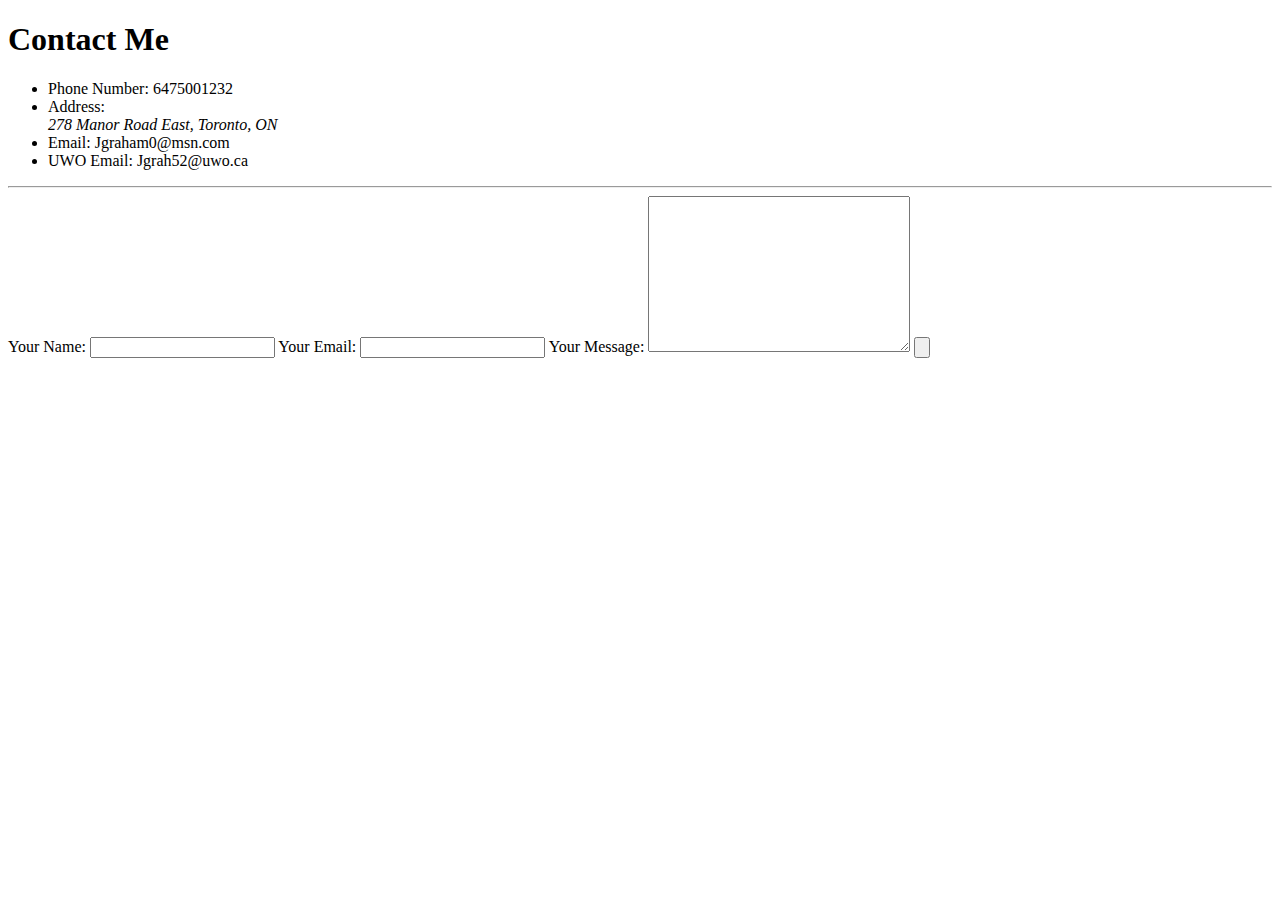
<file: contactme.html>
<!DOCTYPE html>
<html lang="en" dir="ltr">
  <head>
    <meta charset="utf-8">
    <title>Contact Me</title>
  </head>
  <body>
    <h1>Contact Me</h1>
    <ul>
      <li>Phone Number:   <Number:>6475001232</Number:></li>
      <li>Address:   <Address>278 Manor Road East, Toronto, ON </Address></li>
      <li>Email:   <Email>Jgraham0@msn.com</Email></li>
      <li>UWO Email:   <Email>Jgrah52@uwo.ca</Email></li>
    </ul>
    <hr>
    <form action="mailto:info@jgraham0@msn.com" method = "post" enctype="text/plain">
      <label>Your Name:</label>
      <input type="text" name="yourName" value="">
      <label>Your Email:</label>
      <input type="email" name = "yourEmail" value = "">
      <label>Your Message:</label>
      <textarea name="name" rows="10" cols="30"></textarea>
      <input type="submit" name="yourMessage" value="">
    </form>
  </body>
</html>
</file>
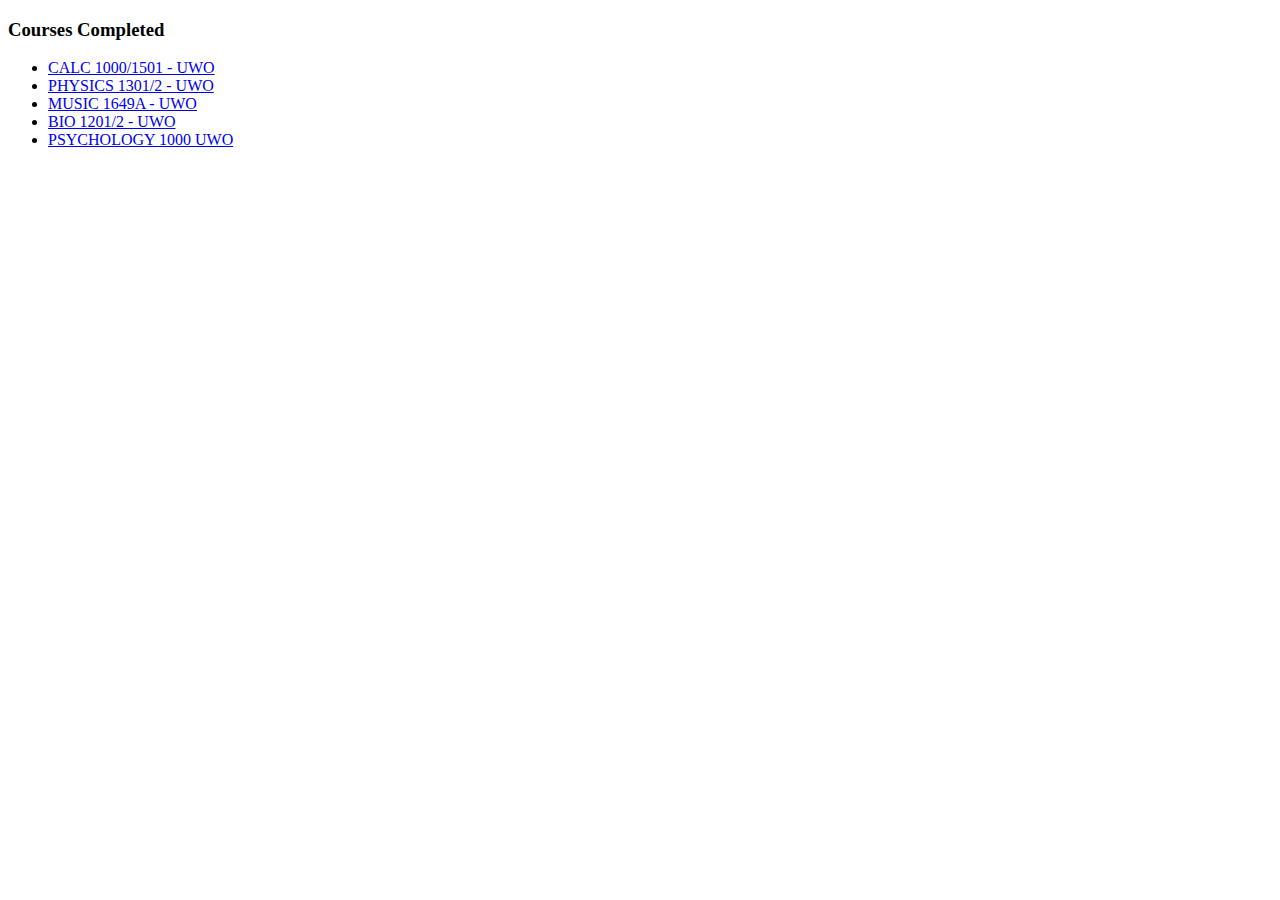
<file: courses.html>
<!DOCTYPE html>
<html lang="en" dir="ltr">
  <head>
    <meta charset="utf-8">
    <title>Courses</title>
  </head>
  <body>
    <h3> Courses Completed </h3>
    <ul>
      <li> <a href="https://www.uwo.ca/math/faculty/adamus/teaching/1000a2019/index.html"> CALC 1000/1501 - UWO</a></li>
      <li> <a href="https://www.google.com/search?q=physics+1301+uwo&oq=physics+1301+uwo&aqs=chrome..69i57j0l7.2103j0j9&sourceid=chrome&ie=UTF-8">PHYSICS 1301/2 - UWO </a></li>
      <li> <a href="https://music.uwo.ca/departments/mrc/course-outlines-19-20/Music-1649A.pdf">MUSIC 1649A - UWO</a></li>
      <li> <a href="https://www.uwo.ca/biology/pdf/undergraduate/2018%20Biology%201201A%20Course%20Outline.pdf">BIO 1201/2 - UWO</a></li>
      <li> <a href="https://www.psychology.uwo.ca/undergraduate/course_outlines/fw2017/1000-001.html">PSYCHOLOGY 1000 UWO</a></li>
    </ul>
    <br>
  </body>
</html>
</file>
